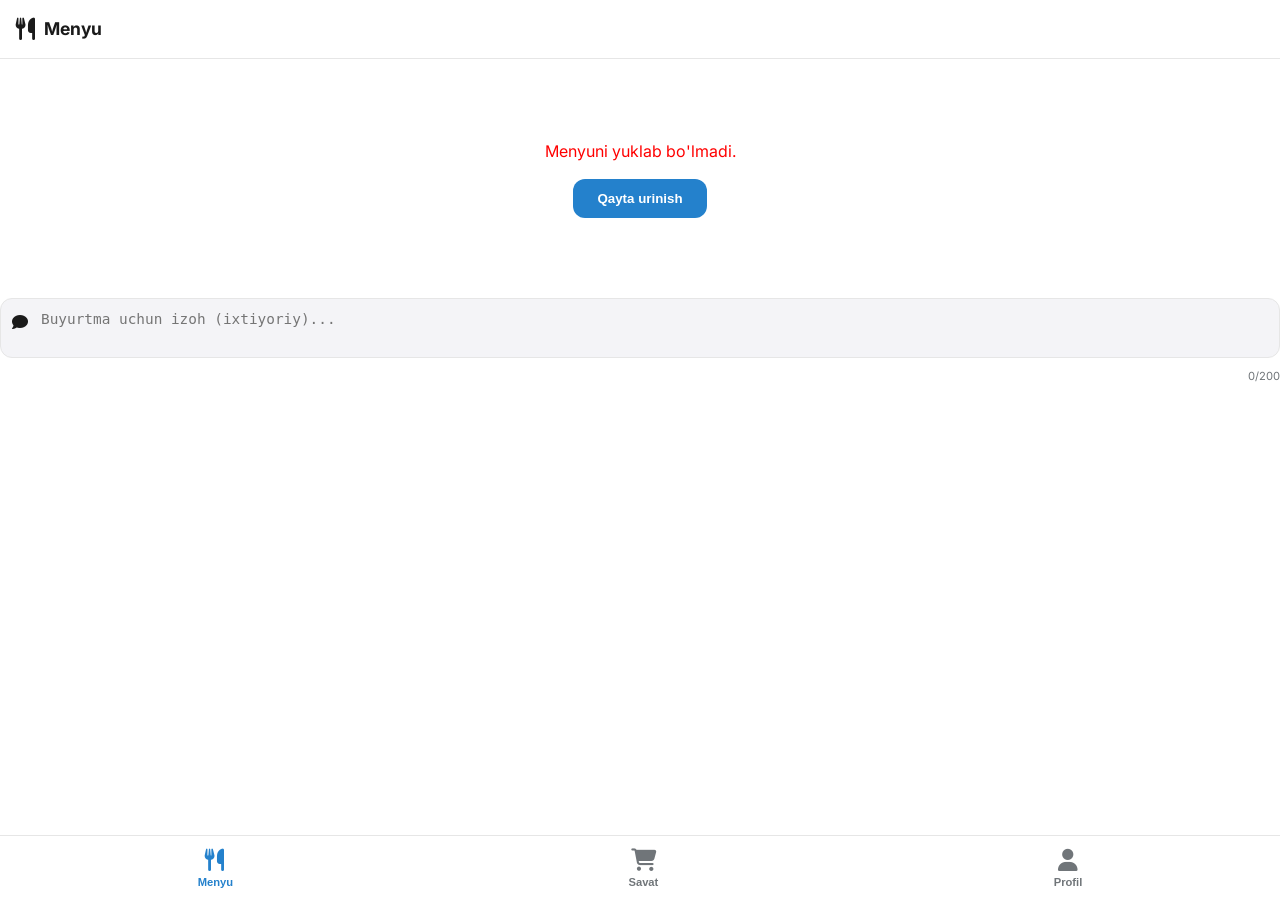
<file: webapp/index.html>
<!DOCTYPE html>
<html lang="uz">
<head>
    <meta charset="UTF-8">
    <meta name="viewport" content="width=device-width, initial-scale=1.0, maximum-scale=1.0, user-scalable=no">
    <title>Kafe WebApp</title>
    
    <!-- Google Fonts -->
    <link rel="preconnect" href="https://fonts.googleapis.com">
    <link rel="preconnect" href="https://fonts.gstatic.com" crossorigin>
    <link href="https://fonts.googleapis.com/css2?family=Inter:wght@400;500;600;700&display=swap" rel="stylesheet">
    
    <!-- Font Awesome Icons -->
    <link rel="stylesheet" href="https://cdnjs.cloudflare.com/ajax/libs/font-awesome/6.4.0/css/all.min.css">
    
    <!-- Telegram WebApp Script -->
    <script src="https://telegram.org/js/telegram-web-app.js"></script>
    
    <link rel="stylesheet" href="style.css">
</head>
<body>
    <!-- Loading Screen -->
    <div id="loading-screen" class="loading-screen">
        <div class="loading-content">
            <div class="loading-logo"><i class="fas fa-utensils"></i></div>
            <div class="loading-spinner"></div>
            <div class="loading-text">Yuklanmoqda...</div>
        </div>
    </div>

    <!-- Main App Container -->
    <div id="app" class="app hidden">
        <!-- Header -->
        <header class="header">
            <div class="header-content">
                <div class="header-title">
                    <span id="header-emoji" class="header-emoji"><i class="fas fa-utensils"></i></span>
                    <span id="header-text" class="header-text">Menyu</span>
                </div>
                <div class="header-actions">
                    <div id="cart-badge" class="header-badge">0</div>
                </div>
            </div>
        </header>

        <!-- View: Menu -->
        <main id="view-menu" class="view active">
            <div class="categories-container">
                <div id="categories" class="categories">
                    <!-- Categories will be injected here -->
                </div>
            </div>
            <div id="menu" class="main-content">
                <!-- Menu items will be injected here -->
            </div>
            <div class="comment-section">
                <div class="comment-container">
                    <span class="comment-icon"><i class="fas fa-comment"></i></span>
                    <textarea id="comment" placeholder="Buyurtma uchun izoh (ixtiyoriy)..." maxlength="200"></textarea>
                    <div class="comment-counter"><span id="comment-count">0</span>/200</div>
                </div>
            </div>
            <div id="menu-checkout-footer" class="checkout-footer hidden">
                <button class="primary-btn checkout-btn" onclick="app.submitOrder()">
                    <i class="fas fa-shopping-cart"></i> Buyurtma berish — <span id="menu-total-price">0</span> so'm
                </button>
            </div>
        </main>

        <!-- View: Cart -->
        <main id="view-cart" class="view">
            <div class="main-content">
                <h2 class="section-title">Sizning savatingiz</h2>
                <div id="cart-items-list" class="cart-items-list">
                    <!-- Cart items will be injected here -->
                </div>
                <div id="cart-empty" class="cart-empty hidden">
                    <div class="empty-icon"><i class="fas fa-shopping-cart"></i></div>
                    <h3>Savat bo'sh</h3>
                    <p>Hali hech narsa tanlamadingiz</p>
                    <button class="primary-btn" onclick="app.switchTab('menu')">Menyoga qaytish</button>
                </div>
                <div id="cart-summary-details" class="cart-summary-details hidden">
                    <div class="summary-row">
                        <span>Mahsulotlar:</span>
                        <span id="summary-items-count">0 ta</span>
                    </div>
                    <div class="summary-row total">
                        <span>Jami:</span>
                        <span id="summary-total-price">0 so'm</span>
                    </div>
                    <div style="display: flex; gap: 12px; margin-top: 16px;">
                        <button class="secondary-btn" onclick="app.clearCart()" style="flex: 1;">
                            <i class="fas fa-trash"></i> Tozalash
                        </button>
                        <button class="primary-btn checkout-btn" onclick="app.submitOrder()" style="flex: 2;">
                            Buyurtmani tasdiqlash
                        </button>
                    </div>
                </div>
            </div>
        </main>

        <!-- View: Profile -->
        <main id="view-profile" class="view">
            <div class="main-content">
                <h2 class="section-title">Mening profilim</h2>
                <div id="user-profile-card" class="profile-card">
                    <div class="profile-avatar" id="user-avatar"><i class="fas fa-user"></i></div>
                    <div class="profile-info">
                        <h3 id="user-full-name">Foydalanuvchi</h3>
                        <p id="user-telegram-id">ID: @username</p>
                    </div>
                </div>
                
                <div class="profile-sections">
                    <div class="profile-item" onclick="app.switchTab('orders')">
                        <span class="item-icon"><i class="fas fa-box"></i></span>
                        <div class="item-text">
                            <h4>Buyurtmalarim</h4>
                            <p>Barcha buyurtmalar tarixi</p>
                        </div>
                        <span class="item-arrow"><i class="fas fa-chevron-right"></i></span>
                    </div>
                    <div class="profile-item">
                        <span class="item-icon"><i class="fas fa-cog"></i></span>
                        <div class="item-text">
                            <h4>Sozlamalar</h4>
                            <p>Ilova tilini o'zgartirish</p>
                        </div>
                    </div>
                    <div class="profile-item">
                        <span class="item-icon"><i class="fas fa-phone"></i></span>
                        <div class="item-text">
                            <h4>Yordam</h4>
                            <p>Biz bilan bog'lanish</p>
                        </div>
                    </div>
                </div>
            </div>
        </main>

        <!-- View: Orders -->
        <main id="view-orders" class="view">
            <div class="main-content">
                <div class="orders-header">
                    <button class="back-btn" onclick="app.switchTab('profile')"><i class="fas fa-chevron-left"></i> Orqaga</button>
                    <h2 class="section-title">Buyurtmalarim</h2>
                </div>
                <div id="orders-list" class="orders-list">
                    <!-- Orders will be loaded here -->
                </div>
                <div id="orders-empty" class="orders-empty hidden">
                    <div class="empty-icon"><i class="fas fa-box"></i></div>
                    <h3>Buyurtmalar yo'q</h3>
                    <p>Hali hech qanday buyurtma bermadingiz</p>
                    <button class="primary-btn" onclick="app.switchTab('menu')">Buyurtma berish</button>
                </div>
            </div>
        </main>

        <!-- Success Animation -->
        <div id="success-animation" class="success-animation hidden">
            <div class="success-content">
                <div class="success-checkmark"><i class="fas fa-check-circle"></i></div>
                <div class="success-text">Buyurtmangiz qabul qilindi!</div>
            </div>
        </div>

        <!-- Bottom Navigation -->
        <nav class="bottom-nav">
            <button class="nav-item active" onclick="app.switchTab('menu')" id="nav-menu">
                <span class="nav-icon"><i class="fas fa-utensils"></i></span>
                <span class="nav-label">Menyu</span>
            </button>
            <button class="nav-item" onclick="app.switchTab('cart')" id="nav-cart">
                <span class="nav-icon"><i class="fas fa-shopping-cart"></i></span>
                <span class="nav-label">Savat</span>
            </button>
            <button class="nav-item" onclick="app.switchTab('profile')" id="nav-profile">
                <span class="nav-icon"><i class="fas fa-user"></i></span>
                <span class="nav-label">Profil</span>
            </button>
        </nav>
    </div>

    <script src="app.js"></script>
</body>
</html>
</file>
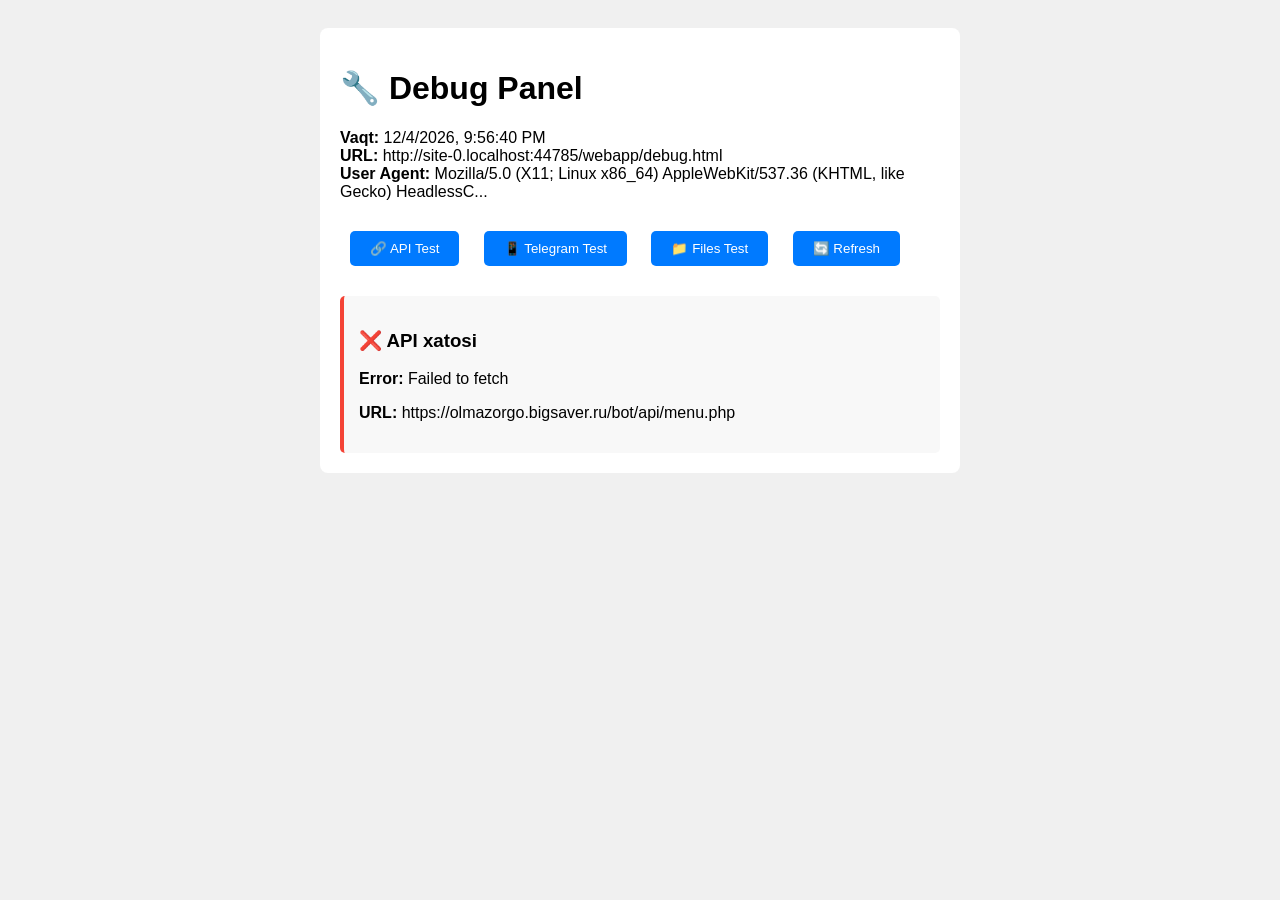
<file: webapp/debug.html>
<!DOCTYPE html>
<html>
<head>
    <meta charset="UTF-8">
    <title>Debug</title>
    <style>
        body { font-family: Arial; padding: 20px; background: #f0f0f0; }
        .container { max-width: 600px; margin: 0 auto; background: white; padding: 20px; border-radius: 8px; }
        button { background: #007AFF; color: white; border: none; padding: 10px 20px; margin: 10px; border-radius: 5px; cursor: pointer; }
        .result { margin-top: 20px; padding: 15px; background: #f8f8f8; border-radius: 5px; }
        .success { border-left: 4px solid #4CAF50; }
        .error { border-left: 4px solid #f44336; }
        pre { font-size: 12px; overflow-x: auto; }
    </style>
</head>
<body>
    <div class="container">
        <h1>🔧 Debug Panel</h1>
        
        <div>
            <strong>Vaqt:</strong> <span id="time"></span><br>
            <strong>URL:</strong> <span id="url"></span><br>
            <strong>User Agent:</strong> <span id="ua"></span>
        </div>
        
        <div style="margin: 20px 0;">
            <button onclick="testAPI()">🔗 API Test</button>
            <button onclick="testTelegram()">📱 Telegram Test</button>
            <button onclick="testFiles()">📁 Files Test</button>
            <button onclick="location.reload()">🔄 Refresh</button>
        </div>
        
        <div id="result"></div>
    </div>

    <script>
        document.getElementById('time').textContent = new Date().toLocaleString();
        document.getElementById('url').textContent = window.location.href;
        document.getElementById('ua').textContent = navigator.userAgent.substring(0, 80) + '...';
        
        async function testAPI() {
            const result = document.getElementById('result');
            result.innerHTML = '🔄 API test...';
            
            try {
                const response = await fetch('https://olmazorgo.bigsaver.ru/bot/api/menu.php');
                
                if (!response.ok) {
                    throw new Error(`HTTP ${response.status}: ${response.statusText}`);
                }
                
                const text = await response.text();
                const data = JSON.parse(text);
                
                result.innerHTML = `
                    <div class="result success">
                        <h3>✅ API ishlayapti</h3>
                        <p><strong>Status:</strong> ${response.status}</p>
                        <p><strong>Kategoriyalar:</strong> ${data.length}</p>
                        <p><strong>Jami mahsulotlar:</strong> ${data.reduce((sum, cat) => sum + (cat.items?.length || 0), 0)}</p>
                        <details>
                            <summary>Raw Response</summary>
                            <pre>${JSON.stringify(data, null, 2)}</pre>
                        </details>
                    </div>
                `;
                
            } catch (error) {
                result.innerHTML = `
                    <div class="result error">
                        <h3>❌ API xatosi</h3>
                        <p><strong>Error:</strong> ${error.message}</p>
                        <p><strong>URL:</strong> https://olmazorgo.bigsaver.ru/bot/api/menu.php</p>
                    </div>
                `;
            }
        }
        
        function testTelegram() {
            const result = document.getElementById('result');
            
            const tests = [
                { name: 'window.Telegram', value: !!window.Telegram },
                { name: 'Telegram.WebApp', value: !!window.Telegram?.WebApp },
                { name: 'WebApp.ready', value: typeof window.Telegram?.WebApp?.ready === 'function' },
                { name: 'WebApp.sendData', value: typeof window.Telegram?.WebApp?.sendData === 'function' }
            ];
            
            let html = '<div class="result"><h3>📱 Telegram WebApp Test</h3>';
            
            tests.forEach(test => {
                html += `<p>${test.value ? '✅' : '❌'} ${test.name}: ${test.value ? 'OK' : 'FAIL'}</p>`;
            });
            
            if (window.Telegram?.WebApp) {
                html += `<p><strong>Theme:</strong> ${JSON.stringify(window.Telegram.WebApp.themeParams)}</p>`;
                html += `<p><strong>Version:</strong> ${window.Telegram.WebApp.version}</p>`;
            }
            
            html += '</div>';
            result.innerHTML = html;
        }
        
        async function testFiles() {
            const result = document.getElementById('result');
            result.innerHTML = '🔄 Files test...';
            
            const files = [
                'index_working.html',
                'index_simple.html', 
                'style_full.css',
                'app_full.js'
            ];
            
            let html = '<div class="result"><h3>📁 Files Test</h3>';
            
            for (const file of files) {
                try {
                    const response = await fetch(file, { method: 'HEAD' });
                    html += `<p>${response.ok ? '✅' : '❌'} ${file}: ${response.status}</p>`;
                } catch (error) {
                    html += `<p>❌ ${file}: Error</p>`;
                }
            }
            
            html += '</div>';
            result.innerHTML = html;
        }
        
        // Auto-run API test
        setTimeout(testAPI, 1000);
    </script>
</body>
</html>
</file>
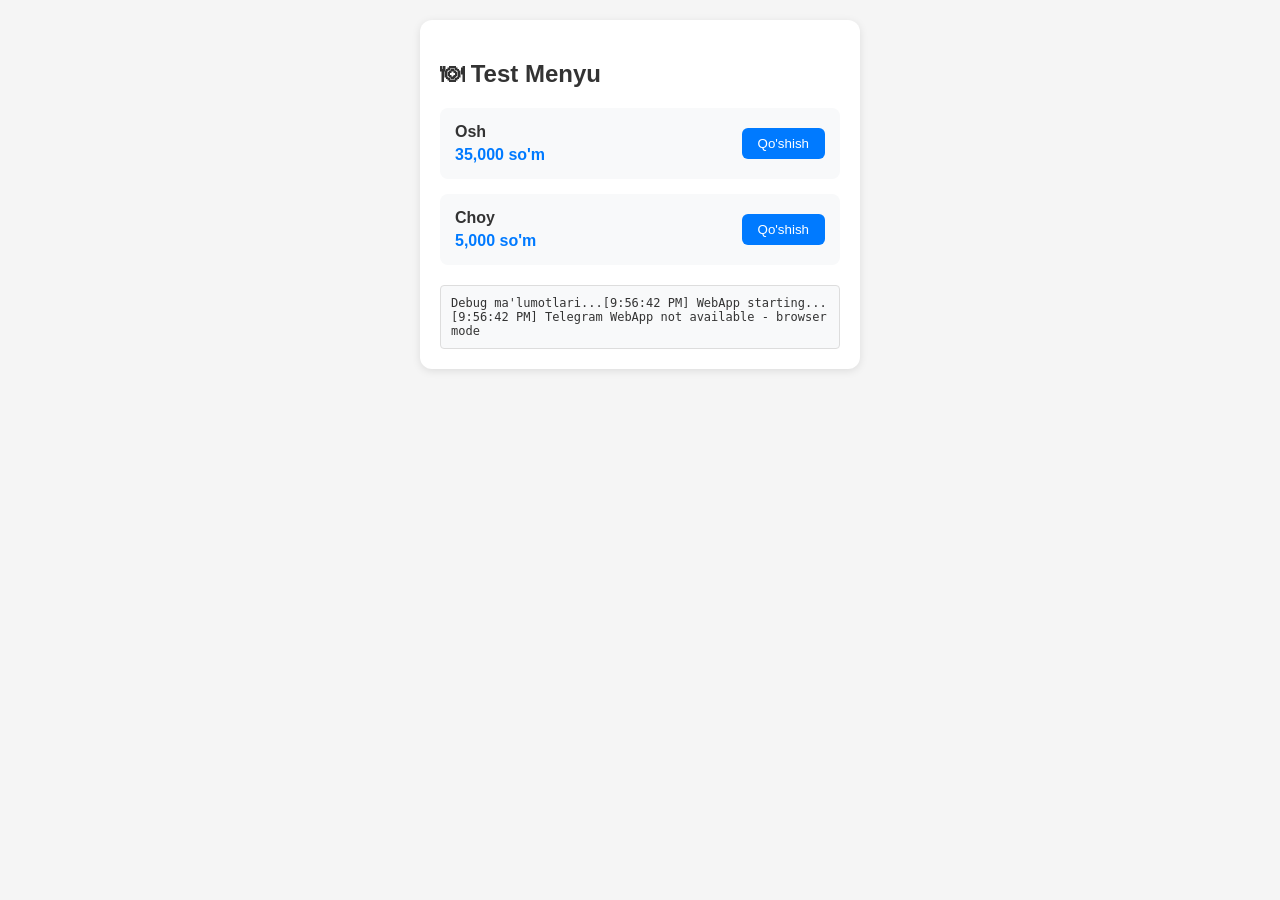
<file: webapp/index_simple_test.html>
<!DOCTYPE html>
<html lang="uz">
<head>
    <meta charset="UTF-8">
    <meta name="viewport" content="width=device-width, initial-scale=1.0">
    <title>Test WebApp</title>
    <script src="https://telegram.org/js/telegram-web-app.js"></script>
    <style>
        body {
            font-family: -apple-system, BlinkMacSystemFont, sans-serif;
            background: #f5f5f5;
            color: #333;
            padding: 20px;
            margin: 0;
        }
        
        .container {
            max-width: 400px;
            margin: 0 auto;
            background: white;
            border-radius: 12px;
            padding: 20px;
            box-shadow: 0 2px 8px rgba(0,0,0,0.1);
        }
        
        .menu-item {
            background: #f8f9fa;
            border-radius: 8px;
            padding: 15px;
            margin-bottom: 15px;
            display: flex;
            justify-content: space-between;
            align-items: center;
        }
        
        .item-info h3 {
            margin: 0 0 5px 0;
            font-size: 16px;
        }
        
        .item-price {
            color: #007AFF;
            font-weight: bold;
        }
        
        .add-btn {
            background: #007AFF;
            color: white;
            border: none;
            padding: 8px 16px;
            border-radius: 6px;
            cursor: pointer;
        }
        
        .cart {
            background: #e3f2fd;
            border-radius: 8px;
            padding: 15px;
            margin-top: 20px;
        }
        
        .cart-item {
            display: flex;
            justify-content: space-between;
            margin-bottom: 8px;
        }
        
        .total {
            font-weight: bold;
            font-size: 18px;
            color: #007AFF;
            border-top: 1px solid #ddd;
            padding-top: 10px;
            margin-top: 10px;
        }
        
        .submit-btn {
            background: #28a745;
            color: white;
            border: none;
            padding: 12px 24px;
            border-radius: 8px;
            font-size: 16px;
            font-weight: bold;
            cursor: pointer;
            width: 100%;
            margin-top: 15px;
        }
        
        .submit-btn:disabled {
            background: #6c757d;
            cursor: not-allowed;
        }
        
        .debug {
            background: #f8f9fa;
            border: 1px solid #ddd;
            border-radius: 4px;
            padding: 10px;
            margin-top: 20px;
            font-size: 12px;
            font-family: monospace;
            white-space: pre-wrap;
        }
    </style>
</head>
<body>
    <div class="container">
        <h2>🍽 Test Menyu</h2>
        
        <div class="menu-item">
            <div class="item-info">
                <h3>Osh</h3>
                <div class="item-price">35,000 so'm</div>
            </div>
            <button class="add-btn" onclick="addItem('osh', 35000)">Qo'shish</button>
        </div>
        
        <div class="menu-item">
            <div class="item-info">
                <h3>Choy</h3>
                <div class="item-price">5,000 so'm</div>
            </div>
            <button class="add-btn" onclick="addItem('choy', 5000)">Qo'shish</button>
        </div>
        
        <div class="cart" id="cart" style="display: none;">
            <h3>🛒 Savat</h3>
            <div id="cart-items"></div>
            <div class="total" id="total">Jami: 0 so'm</div>
            <button class="submit-btn" id="submit-btn" onclick="submitOrder()">Buyurtma berish</button>
        </div>
        
        <div class="debug" id="debug">Debug ma'lumotlari...</div>
    </div>

    <script>
        let tg = window.Telegram?.WebApp;
        let cart = {};
        
        function log(message) {
            const debug = document.getElementById('debug');
            const timestamp = new Date().toLocaleTimeString();
            debug.textContent += `[${timestamp}] ${message}\n`;
            console.log(message);
        }
        
        // Initialize
        document.addEventListener('DOMContentLoaded', () => {
            log('WebApp starting...');
            
            if (tg) {
                log(`Telegram WebApp found: ${tg.version}`);
                log(`Platform: ${tg.platform}`);
                log(`sendData available: ${typeof tg.sendData === 'function'}`);
                log(`close available: ${typeof tg.close === 'function'}`);
                
                tg.ready();
                tg.expand();
                
                // Configure main button
                if (tg.MainButton) {
                    tg.MainButton.setText('Buyurtma berish');
                    tg.MainButton.color = '#28a745';
                    tg.MainButton.onClick(submitOrder);
                    log('Main button configured');
                }
                
                log('Telegram WebApp initialized');
            } else {
                log('Telegram WebApp not available - browser mode');
            }
        });
        
        function addItem(name, price) {
            if (cart[name]) {
                cart[name].quantity++;
            } else {
                cart[name] = { name, price, quantity: 1 };
            }
            
            log(`Added ${name} to cart`);
            updateCart();
        }
        
        function updateCart() {
            const cartDiv = document.getElementById('cart');
            const cartItems = document.getElementById('cart-items');
            const totalDiv = document.getElementById('total');
            
            const items = Object.values(cart);
            
            if (items.length === 0) {
                cartDiv.style.display = 'none';
                if (tg && tg.MainButton) {
                    tg.MainButton.hide();
                }
                return;
            }
            
            cartDiv.style.display = 'block';
            
            cartItems.innerHTML = '';
            let total = 0;
            
            items.forEach(item => {
                const itemTotal = item.price * item.quantity;
                total += itemTotal;
                
                const div = document.createElement('div');
                div.className = 'cart-item';
                div.innerHTML = `
                    <span>${item.name} × ${item.quantity}</span>
                    <span>${itemTotal.toLocaleString()} so'm</span>
                `;
                cartItems.appendChild(div);
            });
            
            totalDiv.textContent = `Jami: ${total.toLocaleString()} so'm`;
            
            // Update main button
            if (tg && tg.MainButton) {
                tg.MainButton.setText(`Buyurtma berish — ${total.toLocaleString()} so'm`);
                tg.MainButton.show();
            }
            
            log(`Cart updated: ${items.length} items, total: ${total}`);
        }
        
        function submitOrder() {
            const items = Object.values(cart);
            if (items.length === 0) {
                alert('Savat bo\'sh');
                return;
            }
            
            const total = items.reduce((sum, item) => sum + (item.price * item.quantity), 0);
            
            const orderData = {
                items: items.map(item => ({
                    menu_item_id: Math.floor(Math.random() * 100), // Random ID for test
                    name: item.name,
                    price: item.price,
                    quantity: item.quantity
                })),
                total: total,
                timestamp: new Date().toISOString()
            };
            
            log('Submitting order...');
            log(`Order data: ${JSON.stringify(orderData, null, 2)}`);
            
            // Disable button
            const submitBtn = document.getElementById('submit-btn');
            submitBtn.disabled = true;
            submitBtn.textContent = 'Yuborilmoqda...';
            
            if (tg && tg.MainButton) {
                tg.MainButton.setText('Yuborilmoqda...');
                tg.MainButton.showProgress();
            }
            
            try {
                if (tg && typeof tg.sendData === 'function') {
                    log('Sending data via Telegram WebApp...');
                    tg.sendData(JSON.stringify(orderData));
                    log('Data sent successfully');
                    
                    // Try to close after delay
                    setTimeout(() => {
                        if (tg.close) {
                            log('Attempting to close WebApp...');
                            tg.close();
                        }
                    }, 1000);
                    
                } else {
                    log('ERROR: Telegram WebApp sendData not available');
                    alert('Telegram WebApp ishlamayapti.\n\nTest ma\'lumotlari:\n' + 
                          JSON.stringify(orderData, null, 2));
                }
                
            } catch (error) {
                log(`ERROR: ${error.message}`);
                alert('Xatolik: ' + error.message);
                
                // Reset button
                submitBtn.disabled = false;
                submitBtn.textContent = 'Buyurtma berish';
                
                if (tg && tg.MainButton) {
                    tg.MainButton.setText('Buyurtma berish');
                    tg.MainButton.hideProgress();
                }
            }
        }
    </script>
</body>
</html>
</file>
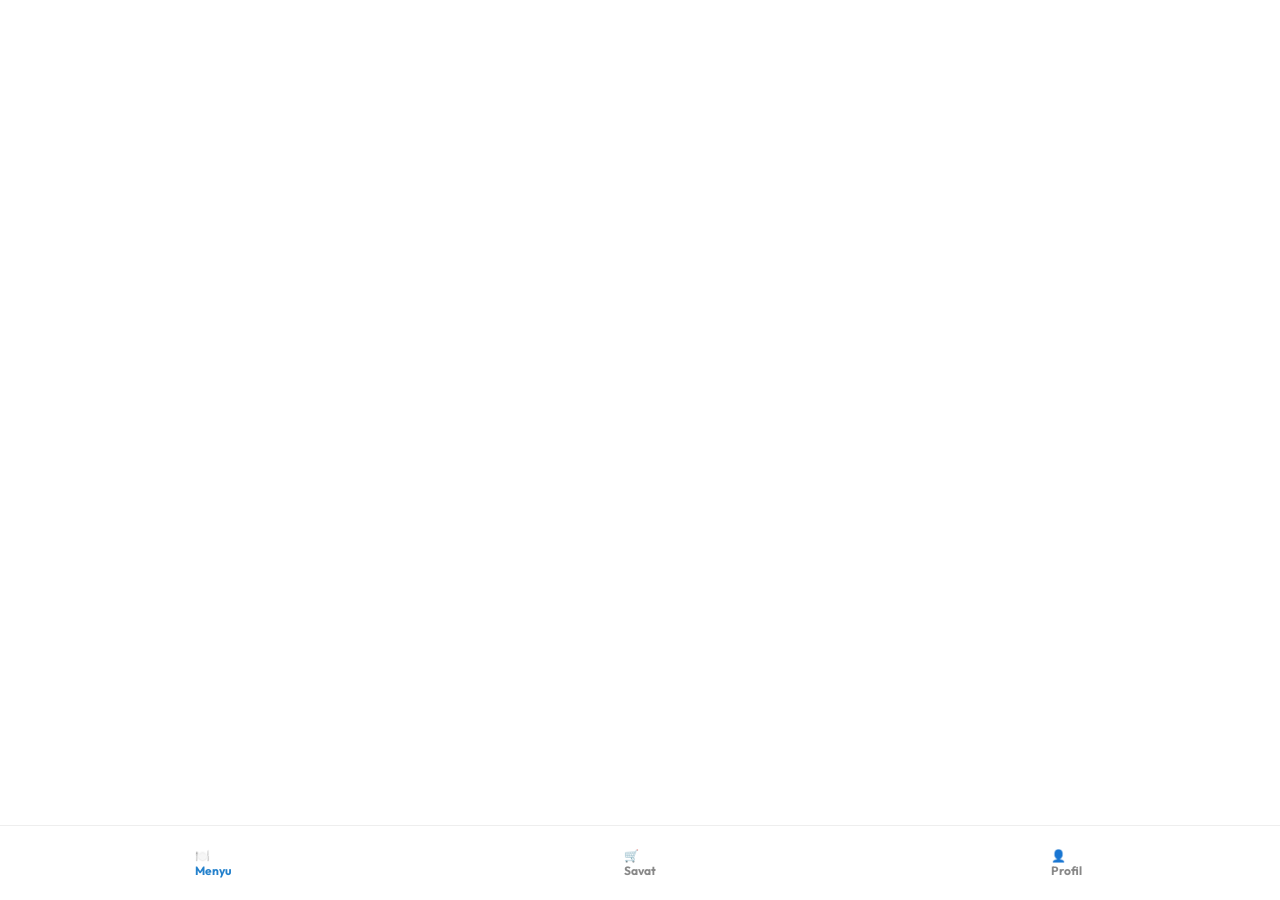
<file: webapp/index_working.html>
<!DOCTYPE html>
<html lang="uz">
<head>
<meta charset="UTF-8">
<meta name="viewport" content="width=device-width, initial-scale=1.0, maximum-scale=1.0, user-scalable=no">
<title>Olmazor Go</title>
<script src="https://telegram.org/js/telegram-web-app.js"></script>
<link href="https://fonts.googleapis.com/css2?family=Outfit:wght@400;700&display=swap" rel="stylesheet">
<style>
:root { --p:#2481cc; --bg:#fff; --t:#1a1c1e; --sec:#f4f4f7; --r:20px; }
* { margin:0; padding:0; box-sizing:border-box; font-family:'Outfit',sans-serif; -webkit-tap-highlight-color:transparent; }
body { background:var(--bg) !important; color:var(--t) !important; padding-bottom:90px; }
.hidden { display:none !important; }
#ls { position:fixed; inset:0; background:#fff; display:flex; flex-direction:column; align-items:center; justify-content:center; z-index:10000; }
.loading-icon { font-size:4rem; animation:pulse 1s infinite alternate; }
@keyframes pulse { from{transform:scale(1)} to{transform:scale(1.1)} }

.view { display:none; padding:20px; animation:show 0.3s; }
.view.active { display:block; }
@keyframes show { from{opacity:0; transform:translateY(10px)} }

.cat-row { display:flex; gap:10px; overflow-x:auto; padding-bottom:10px; scrollbar-width:none; }
.cat-row::-webkit-scrollbar { display:none; }
.chip { padding:10px 20px; border-radius:30px; background:var(--sec); font-weight:600; border:none; color:#777; white-space:nowrap; }
.chip.active { background:var(--p); color:#fff; }

.grid { display:grid; grid-template-columns:1fr 1fr; gap:15px; }
.card { background:#fff; border-radius:var(--r); overflow:hidden; border:1px solid rgba(0,0,0,0.03); display:flex; flex-direction:column; }
.card img { width:100%; height:130px; object-fit:cover; background:var(--sec); }
.card-body { padding:12px; flex:1; display:flex; flex-direction:column; justify-content:space-between; }
.name { font-weight:700; font-size:0.9rem; margin-bottom:5px; }
.price { font-weight:800; color:var(--p); font-size:1rem; }
.btn-add { width:100%; padding:10px; border-radius:12px; background:#fff; color:var(--p); border:1.5px solid var(--p); font-weight:800; }
.qty-row { display:flex; align-items:center; justify-content:space-between; background:var(--sec); border-radius:12px; padding:4px; }
.qty-row button { width:32px; height:32px; border:none; background:#fff; border-radius:8px; font-weight:800; }

.hero { background:linear-gradient(135deg, #2481cc, #1c6ba8); padding:45px 20px; text-align:center; color:#fff; border-radius:0 0 40px 40px; margin:-20px -20px 25px; }
.avatar { width:90px; height:90px; background:rgba(255,255,255,0.2); border:3px solid #fff; border-radius:50%; margin:0 auto 15px; display:flex; align-items:center; justify-content:center; font-size:3rem; overflow:hidden; }

.nav { position:fixed; bottom:0; left:0; width:100%; height:75px; background:rgba(255,255,255,0.9); backdrop-filter:blur(15px); display:flex; border-top:1px solid #eee; z-index:1000; }
.nav-tab { flex:1; display:flex; flex-direction:column; align-items:center; justify-content:center; font-size:0.75rem; font-weight:700; color:#888; position:relative; }
.nav-tab.active { color:var(--p); }
.badge { position:absolute; top:8px; right:20%; background:#ef4444; color:#fff; font-size:0.65rem; padding:2px 6px; border-radius:10px; font-weight:800; }
.float-btn { position:fixed; bottom:90px; left:20px; right:20px; background:var(--p); color:#fff; padding:18px; border-radius:20px; font-weight:800; text-align:center; z-index:900; }
</style>
</head>
<body>
<div id="ls"><div class="loading-icon">🍽️</div><div style="margin-top:20px;font-weight:700;opacity:0.3">v5.2 ACTIVE ✅</div></div>

<main id="v-menu" class="view active">
    <div id="cats" class="cat-row"></div>
    <div id="menu-grid" class="grid"></div>
</main>

<main id="v-cart" class="view">
    <h2 style="margin-bottom:20px;font-weight:800">Savat</h2>
    <div id="cart-list"></div>
    <div id="cart-empty" class="hidden" style="text-align:center;padding:50px;opacity:0.6">🛒 Bo'sh</div>
    <div id="cart-foot" class="hidden">
        <textarea id="note" placeholder="Izoh..." style="width:100%;padding:15px;border:none;background:var(--sec);border-radius:15px;margin:20px 0;min-height:80px;"></textarea>
        <div style="padding:20px;background:var(--sec);border-radius:20px;display:flex;justify-content:space-between;font-weight:800">Jami: <span id="total-val" style="color:var(--p)">0</span></div>
        <button onclick="app.send()" style="width:100%;padding:18px;background:var(--p);color:#fff;border:none;border-radius:20px;margin-top:15px;font-weight:800">Tasdiqlash</button>
    </div>
</main>

<main id="v-prof" class="view">
    <div class="hero">
        <div class="avatar" id="u-avatar">👤</div>
        <h2 id="u-name">Yuklanmoqda...</h2>
        <div id="dbg" style="opacity:0.5;font-size:0.7rem;margin-top:5px">v5.2</div>
    </div>
    <div style="padding:20px;background:var(--sec);border-radius:20px;font-weight:700">📞 Telefon: <span id="u-phone" style="float:right;color:var(--p)">Kutmoqda...</span></div>
    <button onclick="app.sync()" style="width:100%;padding:18px;margin-top:15px;background:var(--p);color:#fff;border:none;border-radius:20px;font-weight:800">Yangilash 🔄</button>
</main>

<div id="float" class="float-btn hidden" onclick="app.tab('cart')">🛒 Davom etish → <span id="float-sum">0</span></div>

<nav class="nav">
    <div class="nav-tab active" id="n-menu" onclick="app.tab('menu')">🍽️<br>Menyu</div>
    <div class="nav-tab" id="n-cart" onclick="app.tab('cart')">🛒<br>Savat<div id="badge" class="badge hidden">0</div></div>
    <div class="nav-tab" id="n-prof" onclick="app.tab('prof')">👤<br>Profil</div>
</nav>

<script>
class FoodApp {
    constructor() {
        this.tg = window.Telegram?.WebApp;
        this.cart = {}; this.items = []; this.cur = 'menu';
        this.init();
    }
    async init() {
        if (this.tg) { this.tg.ready(); this.tg.expand(); this.sync(); }
        // Force hide loader after 3s
        setTimeout(() => this.hide(), 3000);
        try { await this.load(); } catch(e) {}
        this.hide();
    }
    hide() { const l=document.getElementById('ls'); if(l) l.style.display='none'; }
    async load() {
        const r = await fetch('https://olmazorgo.bigsaver.ru/bot/api/menu.php');
        this.items = await r.json(); this.rC(); this.rI();
    }
    async sync() {
        if (!this.tg) this.tg = window.Telegram?.WebApp;
        let u = this.tg?.initDataUnsafe?.user;
        if (!u && this.tg?.initData) { try { u = JSON.parse(new URLSearchParams(this.tg.initData).get('user')); } catch(e){} }
        if (u) {
            document.getElementById('u-name').textContent = u.first_name + (u.last_name?' '+u.last_name:'');
            if (u.photo_url) document.getElementById('u-avatar').innerHTML = `<img src="${u.photo_url}" style="width:100%;height:100%;object-fit:cover">`;
            try {
                const apiPaths = ['../bot/api/user.php?id=', '/bot/api/user.php?id='];
                for (let p of apiPaths) {
                    const r = await fetch(p + u.id);
                    if (r.ok) { let d=await r.json(); if(d.ok && d.user) { document.getElementById('u-phone').textContent = d.user.phone_number || '-'; break; } }
                }
            } catch(e){}
        }
    }
    rC() {
        const c = document.getElementById('cats'); c.innerHTML = '<button class="chip active" onclick="app.fil(\'all\',this)">Barchasi</button>';
        this.items.forEach(cat => c.innerHTML += `<button class="chip" onclick="app.fil(${cat.id},this)">${cat.name}</button>`);
    }
    rI(id = 'all') {
        const g = document.getElementById('menu-grid'); g.innerHTML = '';
        let l = (id==='all') ? this.items.flatMap(c=>c.items) : (this.items.find(c=>c.id==id)?.items||[]);
        l.forEach(i => {
            const d = document.createElement('div'); d.className = 'card';
            const q = this.cart[i.id]?.q || 0;
            d.innerHTML = `<img src="${i.image_url||''}"><div class="card-body"><div><div class="name">${i.name}</div><div class="price">${this.fmt(i.price)}</div></div><div id="i-${i.id}">${q>0?this.qH(i.id,q):`<button class="btn-add" onclick="app.add(${i.id},'${i.name}',${i.price})">Qo'shish</button>`}</div></div>`;
            g.appendChild(d);
        });
    }
    qH(id,q) { return `<div class="qty-row"><button onclick="app.ch(${id},-1)">−</button><span>${q}</span><button onclick="app.ch(${id},1)">+</button></div>`; }
    fil(id,b) { document.querySelectorAll('.chip').forEach(x=>x.classList.remove('active')); b.classList.add('active'); this.rI(id); }
    add(id,n,p) { this.cart[id]={id,n,p,q:1}; this.up(id); this.tg?.HapticFeedback.impactOccurred('light'); }
    ch(id,d) { if(!this.cart[id])return; this.cart[id].q+=d; if(this.cart[id].q<=0)delete this.cart[id]; this.up(id); if(this.cur==='cart')this.rCart(); }
    up(id) { const c=document.getElementById(`i-${id}`); if(c) c.innerHTML=this.cart[id]?this.qH(id,this.cart[id].q): `<button class="btn-add" onclick="app.add(${id},'${this.find(id).name}',${this.find(id).price})">Qo'shish</button>`; this.sy(); }
    sy() {
        const list = Object.values(this.cart); const sum = list.reduce((s,i)=>s+i.p*i.q,0); const n = list.reduce((s,i)=>s+i.q,0);
        const b = document.getElementById('badge'); b.textContent=n; b.classList.toggle('hidden', n==0);
        const f = document.getElementById('float'); if(f) { if(n>0 && this.cur==='menu'){ f.classList.remove('hidden'); document.getElementById('float-sum').textContent=this.fmt(sum); } else f.classList.add('hidden'); }
    }
    tab(t) {
        if(this.cur===t)return; this.cur=t;
        document.querySelectorAll('.view').forEach(v=>v.classList.remove('active')); document.getElementById(`v-${t}`).classList.add('active');
        document.querySelectorAll('.nav-tab').forEach(n=>n.classList.remove('active')); document.getElementById(`n-${t}`).classList.add('active');
        if(t==='cart')this.rCart(); this.sy(); window.scrollTo(0,0);
    }
    rCart() {
        const l=document.getElementById('cart-list'), e=document.getElementById('cart-empty'), f=document.getElementById('cart-foot'), list=Object.values(this.cart);
        if(list.length==0){ l.innerHTML=''; e.classList.remove('hidden'); f.classList.add('hidden'); }
        else {
            e.classList.add('hidden'); f.classList.remove('hidden'); l.innerHTML='';
            list.forEach(i=> {
                const d=document.createElement('div'); d.style="display:flex;gap:12px;margin-bottom:12px;align-items:center;padding:15px;background:var(--sec);border-radius:15px";
                d.innerHTML=`<div style="flex:1"><b>${i.n}</b><br><small>${this.fmt(i.p)}</small></div><div style="width:100px">${this.qH(i.id,i.q)}</div>`;
                l.appendChild(d);
            });
            document.getElementById('total-val').textContent = this.fmt(list.reduce((s,i)=>s+i.p*i.q, 0));
        }
    }
    send() {
        const list=Object.values(this.cart); if(list.length==0)return;
        const d={items:list, total:list.reduce((s,i)=>s+i.p*i.q,0), note:document.getElementById('note').value};
        this.tg?.sendData(JSON.stringify(d)); this.tg?.close();
    }
    find(id) { return this.items.flatMap(c=>c.items).find(i=>i.id==id); }
    fmt(n) { return Number(n).toLocaleString('uz-UZ').replace(/,/g,' ')+' so\'m'; }
}
const app = new FoodApp();
</script>
</body>
</html>
</file>
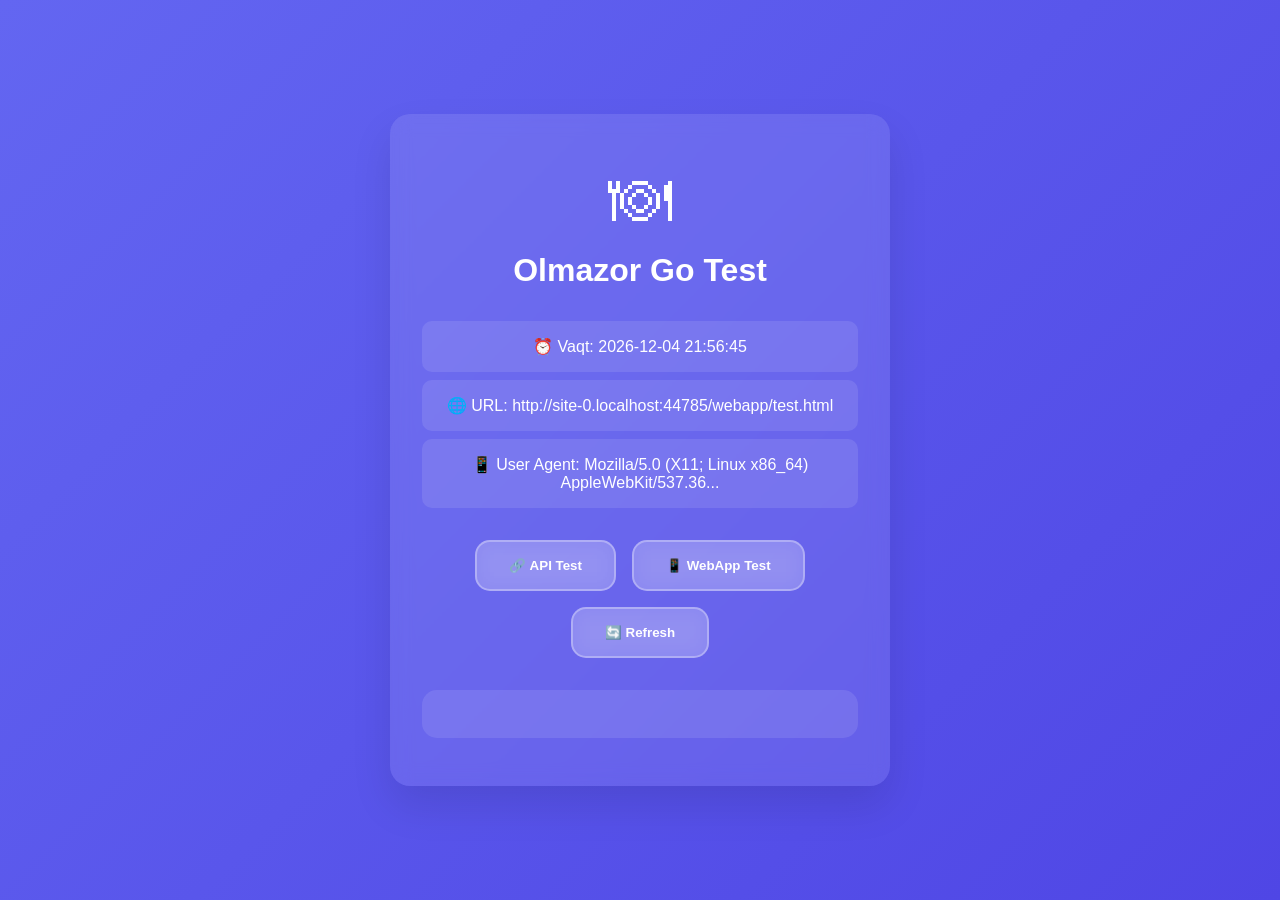
<file: webapp/test.html>
<!DOCTYPE html>
<html lang="uz">
<head>
    <meta charset="UTF-8">
    <meta name="viewport" content="width=device-width, initial-scale=1.0">
    <title>🍽 Olmazor Go - Test</title>
    <style>
        * { margin: 0; padding: 0; box-sizing: border-box; }
        body {
            font-family: 'Inter', -apple-system, BlinkMacSystemFont, sans-serif;
            background: linear-gradient(135deg, #6366f1, #4f46e5);
            min-height: 100vh;
            display: flex;
            align-items: center;
            justify-content: center;
            color: white;
        }
        .container {
            background: rgba(255, 255, 255, 0.1);
            backdrop-filter: blur(10px);
            padding: 3rem 2rem;
            border-radius: 20px;
            text-align: center;
            max-width: 500px;
            width: 90%;
            box-shadow: 0 20px 40px rgba(0, 0, 0, 0.1);
        }
        .logo { font-size: 4rem; margin-bottom: 1rem; }
        h1 { font-size: 2rem; margin-bottom: 1rem; font-weight: 700; }
        .info { margin: 2rem 0; }
        .info div { 
            background: rgba(255, 255, 255, 0.1);
            padding: 1rem;
            margin: 0.5rem 0;
            border-radius: 10px;
            font-weight: 500;
        }
        .buttons { display: flex; gap: 1rem; flex-wrap: wrap; justify-content: center; }
        button {
            background: rgba(255, 255, 255, 0.2);
            color: white;
            border: 2px solid rgba(255, 255, 255, 0.3);
            padding: 1rem 2rem;
            border-radius: 15px;
            font-weight: 600;
            cursor: pointer;
            transition: all 0.3s ease;
            backdrop-filter: blur(10px);
        }
        button:hover {
            background: rgba(255, 255, 255, 0.3);
            transform: translateY(-2px);
            box-shadow: 0 10px 20px rgba(0, 0, 0, 0.2);
        }
        #result {
            margin-top: 2rem;
            padding: 1.5rem;
            background: rgba(255, 255, 255, 0.1);
            border-radius: 15px;
            text-align: left;
            max-height: 300px;
            overflow-y: auto;
        }
        .success { border-left: 4px solid #10b981; }
        .error { border-left: 4px solid #ef4444; }
        pre { white-space: pre-wrap; font-size: 0.9rem; }
    </style>
</head>
<body>
    <div class="container">
        <div class="logo">🍽</div>
        <h1>Olmazor Go Test</h1>
        
        <div class="info">
            <div>⏰ Vaqt: <span id="time"></span></div>
            <div>🌐 URL: <span id="url"></span></div>
            <div>📱 User Agent: <span id="ua"></span></div>
        </div>
        
        <div class="buttons">
            <button onclick="testAPI()">🔗 API Test</button>
            <button onclick="testWebApp()">📱 WebApp Test</button>
            <button onclick="location.reload()">🔄 Refresh</button>
        </div>
        
        <div id="result"></div>
    </div>

    <script>
        // Update info
        document.getElementById('time').textContent = new Date().toLocaleString('uz-UZ');
        document.getElementById('url').textContent = window.location.href;
        document.getElementById('ua').textContent = navigator.userAgent.substring(0, 50) + '...';
        
        async function testAPI() {
            const result = document.getElementById('result');
            result.innerHTML = '<div>🔄 API test qilinmoqda...</div>';
            
            try {
                const startTime = Date.now();
                const response = await fetch('https://olmazorgo.bigsaver.ru/bot/api/menu.php', {
                    method: 'GET',
                    headers: {
                        'Accept': 'application/json',
                        'Content-Type': 'application/json'
                    },
                    cache: 'no-cache'
                });
                
                const endTime = Date.now();
                const responseTime = endTime - startTime;
                
                if (!response.ok) {
                    throw new Error(`HTTP ${response.status}: ${response.statusText}`);
                }
                
                const text = await response.text();
                let data;
                
                try {
                    data = JSON.parse(text);
                } catch (e) {
                    throw new Error(`JSON Parse Error: ${e.message}\\nResponse: ${text.substring(0, 200)}...`);
                }
                
                result.innerHTML = `
                    <div class="success">
                        <h3>✅ API Test Muvaffaqiyatli</h3>
                        <p><strong>Response Time:</strong> ${responseTime}ms</p>
                        <p><strong>Status:</strong> ${response.status} ${response.statusText}</p>
                        <p><strong>Categories:</strong> ${data.length}</p>
                        <p><strong>Total Items:</strong> ${data.reduce((sum, cat) => sum + (cat.items?.length || 0), 0)}</p>
                        <details style="margin-top: 1rem;">
                            <summary style="cursor: pointer; font-weight: 600;">📄 Raw Response</summary>
                            <pre>${JSON.stringify(data, null, 2)}</pre>
                        </details>
                    </div>
                `;
                
            } catch (error) {
                result.innerHTML = `
                    <div class="error">
                        <h3>❌ API Test Xatosi</h3>
                        <p><strong>Error:</strong> ${error.message}</p>
                        <p><strong>URL:</strong> https://olmazorgo.bigsaver.ru/bot/api/menu.php</p>
                        <p><strong>Time:</strong> ${new Date().toLocaleString()}</p>
                    </div>
                `;
            }
        }
        
        function testWebApp() {
            const result = document.getElementById('result');
            
            const tests = [
                { name: 'Telegram WebApp', test: () => !!window.Telegram?.WebApp },
                { name: 'Fetch API', test: () => !!window.fetch },
                { name: 'Local Storage', test: () => !!window.localStorage },
                { name: 'CSS Grid Support', test: () => CSS.supports('display', 'grid') },
                { name: 'ES6 Support', test: () => { try { eval('const x = () => {}'); return true; } catch(e) { return false; } } }
            ];
            
            let html = '<div class="success"><h3>🔧 WebApp Compatibility Test</h3>';
            
            tests.forEach(({name, test}) => {
                const passed = test();
                html += `<p>${passed ? '✅' : '❌'} ${name}: ${passed ? 'Supported' : 'Not Supported'}</p>`;
            });
            
            html += `
                <p><strong>Screen:</strong> ${screen.width}x${screen.height}</p>
                <p><strong>Viewport:</strong> ${window.innerWidth}x${window.innerHeight}</p>
                <p><strong>Device Pixel Ratio:</strong> ${window.devicePixelRatio}</p>
                <p><strong>Connection:</strong> ${navigator.connection?.effectiveType || 'Unknown'}</p>
            </div>`;
            
            result.innerHTML = html;
        }
        
        // Auto-run API test after 2 seconds
        setTimeout(testAPI, 2000);
    </script>
</body>
</html>
</file>
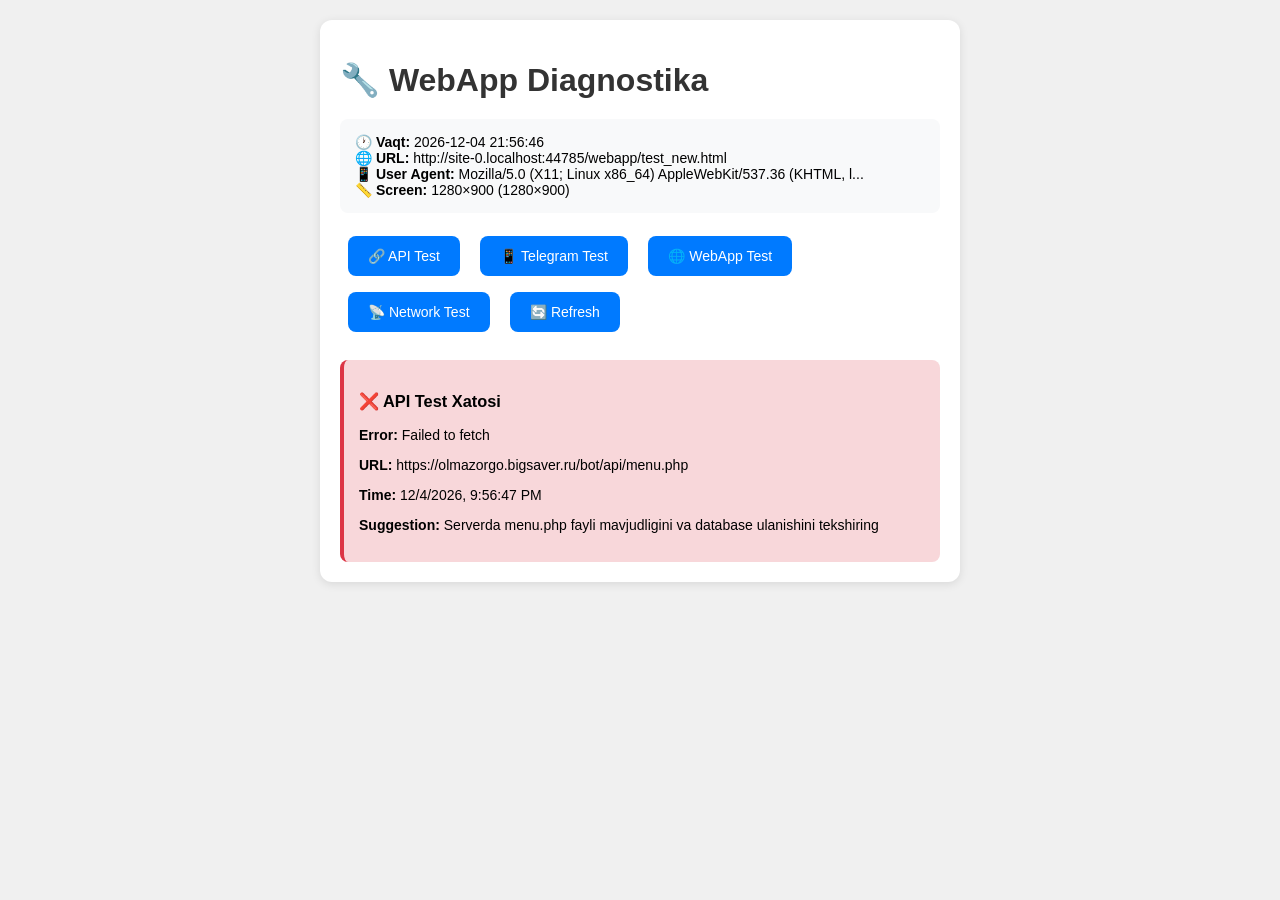
<file: webapp/test_new.html>
<!DOCTYPE html>
<html>
<head>
    <meta charset="UTF-8">
    <title>🔧 WebApp Test</title>
    <style>
        body { 
            font-family: -apple-system, BlinkMacSystemFont, sans-serif; 
            padding: 20px; 
            background: #f0f0f0; 
            margin: 0;
        }
        .container { 
            max-width: 600px; 
            margin: 0 auto; 
            background: white; 
            padding: 20px; 
            border-radius: 12px; 
            box-shadow: 0 2px 10px rgba(0,0,0,0.1);
        }
        h1 { color: #333; margin-bottom: 20px; }
        .info { 
            background: #f8f9fa; 
            padding: 15px; 
            border-radius: 8px; 
            margin: 15px 0; 
            font-size: 14px;
        }
        button { 
            background: #007AFF; 
            color: white; 
            border: none; 
            padding: 12px 20px; 
            margin: 8px; 
            border-radius: 8px; 
            cursor: pointer; 
            font-size: 14px;
        }
        button:hover { background: #0056CC; }
        .result { 
            margin-top: 20px; 
            padding: 15px; 
            border-radius: 8px; 
            font-size: 14px;
        }
        .success { background: #d4edda; border-left: 4px solid #28a745; }
        .error { background: #f8d7da; border-left: 4px solid #dc3545; }
        .warning { background: #fff3cd; border-left: 4px solid #ffc107; }
        pre { 
            font-size: 12px; 
            overflow-x: auto; 
            background: #f8f9fa; 
            padding: 10px; 
            border-radius: 4px; 
            margin-top: 10px;
        }
        .status { 
            display: inline-block; 
            padding: 2px 8px; 
            border-radius: 12px; 
            font-size: 12px; 
            font-weight: bold;
        }
        .status.ok { background: #d4edda; color: #155724; }
        .status.fail { background: #f8d7da; color: #721c24; }
    </style>
</head>
<body>
    <div class="container">
        <h1>🔧 WebApp Diagnostika</h1>
        
        <div class="info">
            <strong>🕐 Vaqt:</strong> <span id="time"></span><br>
            <strong>🌐 URL:</strong> <span id="url"></span><br>
            <strong>📱 User Agent:</strong> <span id="ua"></span><br>
            <strong>📏 Screen:</strong> <span id="screen"></span>
        </div>
        
        <div>
            <button onclick="testAPI()">🔗 API Test</button>
            <button onclick="testTelegram()">📱 Telegram Test</button>
            <button onclick="testWebApp()">🌐 WebApp Test</button>
            <button onclick="testNetwork()">📡 Network Test</button>
            <button onclick="location.reload()">🔄 Refresh</button>
        </div>
        
        <div id="result"></div>
    </div>

    <script>
        // Initialize
        document.getElementById('time').textContent = new Date().toLocaleString('uz-UZ');
        document.getElementById('url').textContent = window.location.href;
        document.getElementById('ua').textContent = navigator.userAgent.substring(0, 60) + '...';
        document.getElementById('screen').textContent = `${screen.width}×${screen.height} (${window.innerWidth}×${window.innerHeight})`;
        
        async function testAPI() {
            const result = document.getElementById('result');
            result.innerHTML = '<div class="warning">🔄 API test qilinmoqda...</div>';
            
            const apiUrl = 'https://olmazorgo.bigsaver.ru/bot/api/menu.php';
            
            try {
                console.log('Testing API:', apiUrl);
                
                const startTime = Date.now();
                const response = await fetch(apiUrl, {
                    method: 'GET',
                    headers: {
                        'Accept': 'application/json',
                        'Content-Type': 'application/json'
                    },
                    cache: 'no-cache'
                });
                const endTime = Date.now();
                const responseTime = endTime - startTime;
                
                console.log('API Response:', response);
                
                if (!response.ok) {
                    throw new Error(`HTTP ${response.status}: ${response.statusText}`);
                }
                
                const text = await response.text();
                console.log('API Response Text:', text);
                
                if (!text.trim()) {
                    throw new Error('Server bo\'sh javob qaytardi');
                }
                
                let data;
                try {
                    data = JSON.parse(text);
                } catch (parseError) {
                    throw new Error(`JSON Parse Error: ${parseError.message}\\nResponse: ${text.substring(0, 200)}...`);
                }
                
                const totalItems = data.reduce((sum, cat) => sum + (cat.items?.length || 0), 0);
                
                result.innerHTML = `
                    <div class="result success">
                        <h3>✅ API Test Muvaffaqiyatli</h3>
                        <p><strong>Response Time:</strong> ${responseTime}ms</p>
                        <p><strong>Status:</strong> ${response.status} ${response.statusText}</p>
                        <p><strong>Content-Type:</strong> ${response.headers.get('content-type')}</p>
                        <p><strong>Kategoriyalar:</strong> ${data.length}</p>
                        <p><strong>Jami mahsulotlar:</strong> ${totalItems}</p>
                        <details style="margin-top: 10px;">
                            <summary style="cursor: pointer; font-weight: bold;">📄 Raw Response (first 1000 chars)</summary>
                            <pre>${text.substring(0, 1000)}${text.length > 1000 ? '...' : ''}</pre>
                        </details>
                        <details style="margin-top: 10px;">
                            <summary style="cursor: pointer; font-weight: bold;">📊 Parsed Data</summary>
                            <pre>${JSON.stringify(data, null, 2)}</pre>
                        </details>
                    </div>
                `;
                
            } catch (error) {
                console.error('API Test Error:', error);
                result.innerHTML = `
                    <div class="result error">
                        <h3>❌ API Test Xatosi</h3>
                        <p><strong>Error:</strong> ${error.message}</p>
                        <p><strong>URL:</strong> ${apiUrl}</p>
                        <p><strong>Time:</strong> ${new Date().toLocaleString()}</p>
                        <p><strong>Suggestion:</strong> Serverda menu.php fayli mavjudligini va database ulanishini tekshiring</p>
                    </div>
                `;
            }
        }
        
        function testTelegram() {
            const result = document.getElementById('result');
            
            const tests = [
                { name: 'window.Telegram', test: () => !!window.Telegram },
                { name: 'Telegram.WebApp', test: () => !!window.Telegram?.WebApp },
                { name: 'WebApp.ready', test: () => typeof window.Telegram?.WebApp?.ready === 'function' },
                { name: 'WebApp.sendData', test: () => typeof window.Telegram?.WebApp?.sendData === 'function' },
                { name: 'WebApp.MainButton', test: () => !!window.Telegram?.WebApp?.MainButton },
                { name: 'WebApp.expand', test: () => typeof window.Telegram?.WebApp?.expand === 'function' }
            ];
            
            let html = '<div class="result"><h3>📱 Telegram WebApp Test</h3>';
            
            tests.forEach(({name, test}) => {
                const passed = test();
                html += `<p><span class="status ${passed ? 'ok' : 'fail'}">${passed ? 'OK' : 'FAIL'}</span> ${name}</p>`;
            });
            
            if (window.Telegram?.WebApp) {
                const tg = window.Telegram.WebApp;
                html += `<h4 style="margin-top: 15px;">WebApp Properties:</h4>`;
                html += `<p><strong>Version:</strong> ${tg.version || 'Unknown'}</p>`;
                html += `<p><strong>Platform:</strong> ${tg.platform || 'Unknown'}</p>`;
                html += `<p><strong>Is Expanded:</strong> ${tg.isExpanded}</p>`;
                html += `<p><strong>Viewport Height:</strong> ${tg.viewportHeight}px</p>`;
                html += `<p><strong>Theme:</strong> ${JSON.stringify(tg.themeParams)}</p>`;
            }
            
            html += '</div>';
            result.innerHTML = html;
        }
        
        async function testWebApp() {
            const result = document.getElementById('result');
            result.innerHTML = '<div class="warning">🔄 WebApp files test...</div>';
            
            const files = [
                'index_working.html',
                'index_simple.html',
                'style_full.css',
                'app_full.js',
                'debug.html'
            ];
            
            let html = '<div class="result"><h3>🌐 WebApp Files Test</h3>';
            
            for (const file of files) {
                try {
                    const response = await fetch(file, { method: 'HEAD' });
                    const status = response.ok ? 'ok' : 'fail';
                    html += `<p><span class="status ${status}">${response.status}</span> ${file}</p>`;
                } catch (error) {
                    html += `<p><span class="status fail">ERROR</span> ${file}: ${error.message}</p>`;
                }
            }
            
            html += '<h4 style="margin-top: 15px;">Browser Capabilities:</h4>';
            html += `<p><span class="status ${!!window.fetch ? 'ok' : 'fail'}">${!!window.fetch ? 'OK' : 'FAIL'}</span> Fetch API</p>`;
            html += `<p><span class="status ${!!window.localStorage ? 'ok' : 'fail'}">${!!window.localStorage ? 'OK' : 'FAIL'}</span> Local Storage</p>`;
            html += `<p><span class="status ${CSS.supports('display', 'grid') ? 'ok' : 'fail'}">${CSS.supports('display', 'grid') ? 'OK' : 'FAIL'}</span> CSS Grid</p>`;
            html += `<p><span class="status ${!!navigator.geolocation ? 'ok' : 'fail'}">${!!navigator.geolocation ? 'OK' : 'FAIL'}</span> Geolocation</p>`;
            
            html += '</div>';
            result.innerHTML = html;
        }
        
        async function testNetwork() {
            const result = document.getElementById('result');
            result.innerHTML = '<div class="warning">🔄 Network test...</div>';
            
            const urls = [
                'https://olmazorgo.bigsaver.ru/',
                'https://olmazorgo.bigsaver.ru/bot/',
                'https://olmazorgo.bigsaver.ru/webapp/',
                'https://olmazorgo.bigsaver.ru/bot/api/menu.php'
            ];
            
            let html = '<div class="result"><h3>📡 Network Connectivity Test</h3>';
            
            for (const url of urls) {
                try {
                    const startTime = Date.now();
                    const response = await fetch(url, { method: 'HEAD' });
                    const endTime = Date.now();
                    const responseTime = endTime - startTime;
                    
                    const status = response.ok ? 'ok' : 'fail';
                    html += `<p><span class="status ${status}">${response.status}</span> ${url} (${responseTime}ms)</p>`;
                } catch (error) {
                    html += `<p><span class="status fail">ERROR</span> ${url}: ${error.message}</p>`;
                }
            }
            
            html += '<h4 style="margin-top: 15px;">Connection Info:</h4>';
            html += `<p><strong>Online:</strong> ${navigator.onLine ? 'Yes' : 'No'}</p>`;
            if (navigator.connection) {
                html += `<p><strong>Connection Type:</strong> ${navigator.connection.effectiveType || 'Unknown'}</p>`;
                html += `<p><strong>Downlink:</strong> ${navigator.connection.downlink || 'Unknown'} Mbps</p>`;
            }
            
            html += '</div>';
            result.innerHTML = html;
        }
        
        // Auto-run API test
        setTimeout(testAPI, 1000);
    </script>
</body>
</html>
</file>
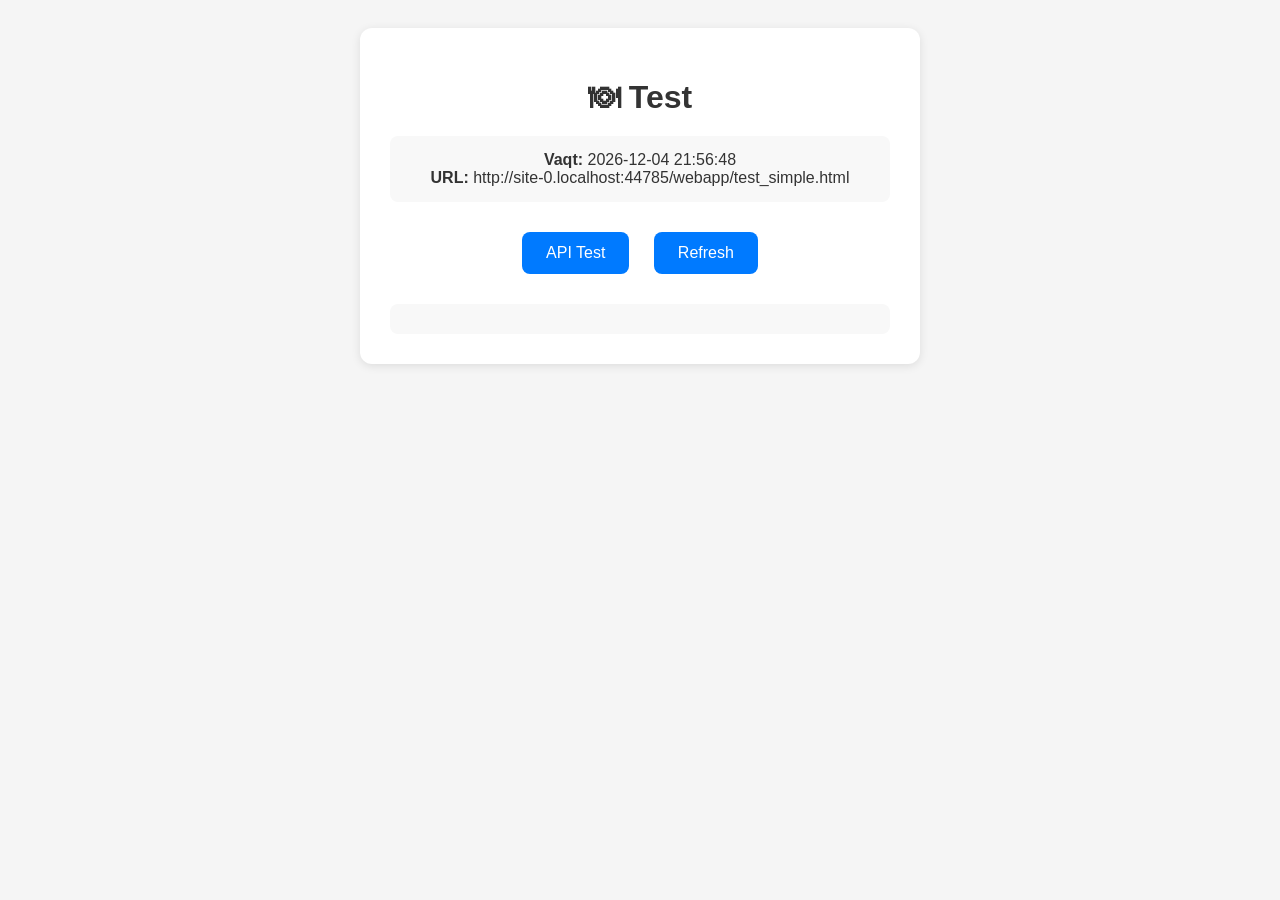
<file: webapp/test_simple.html>
<!DOCTYPE html>
<html lang="uz">
<head>
    <meta charset="UTF-8">
    <meta name="viewport" content="width=device-width, initial-scale=1.0">
    <title>Test</title>
    <style>
        body {
            font-family: -apple-system, BlinkMacSystemFont, sans-serif;
            padding: 20px;
            background: #f5f5f5;
            color: #333;
        }
        .container {
            max-width: 500px;
            margin: 0 auto;
            background: white;
            padding: 30px;
            border-radius: 12px;
            box-shadow: 0 2px 10px rgba(0,0,0,0.1);
            text-align: center;
        }
        h1 { margin-bottom: 20px; color: #333; }
        .info { margin: 20px 0; padding: 15px; background: #f8f8f8; border-radius: 8px; }
        button {
            background: #007AFF;
            color: white;
            border: none;
            padding: 12px 24px;
            border-radius: 8px;
            font-size: 16px;
            margin: 10px;
            cursor: pointer;
        }
        button:hover { background: #0056CC; }
        #result {
            margin-top: 20px;
            padding: 15px;
            background: #f8f8f8;
            border-radius: 8px;
            text-align: left;
            max-height: 300px;
            overflow-y: auto;
        }
        .success { border-left: 4px solid #34C759; }
        .error { border-left: 4px solid #FF3B30; }
        pre { font-size: 12px; white-space: pre-wrap; }
    </style>
</head>
<body>
    <div class="container">
        <h1>🍽 Test</h1>
        
        <div class="info">
            <strong>Vaqt:</strong> <span id="time"></span><br>
            <strong>URL:</strong> <span id="url"></span>
        </div>
        
        <button onclick="testAPI()">API Test</button>
        <button onclick="location.reload()">Refresh</button>
        
        <div id="result"></div>
    </div>

    <script>
        document.getElementById('time').textContent = new Date().toLocaleString('uz-UZ');
        document.getElementById('url').textContent = window.location.href;
        
        async function testAPI() {
            const result = document.getElementById('result');
            result.innerHTML = 'Test qilinmoqda...';
            
            try {
                const response = await fetch('https://olmazorgo.bigsaver.ru/bot/api/menu.php');
                
                if (!response.ok) {
                    throw new Error(`HTTP ${response.status}`);
                }
                
                const data = await response.json();
                
                result.innerHTML = `
                    <div class="success">
                        <h3>✅ API ishlayapti</h3>
                        <p><strong>Kategoriyalar:</strong> ${data.length}</p>
                        <p><strong>Jami mahsulotlar:</strong> ${data.reduce((sum, cat) => sum + (cat.items?.length || 0), 0)}</p>
                        <details>
                            <summary>Ma'lumotlar</summary>
                            <pre>${JSON.stringify(data, null, 2)}</pre>
                        </details>
                    </div>
                `;
                
            } catch (error) {
                result.innerHTML = `
                    <div class="error">
                        <h3>❌ Xatolik</h3>
                        <p>${error.message}</p>
                    </div>
                `;
            }
        }
        
        // Auto test
        setTimeout(testAPI, 1000);
    </script>
</body>
</html>
</file>
<file: webapp/style.css>
/* ===== MODERN RESET & VARIABLES ===== */
:root {
    --primary-color: #2481cc;
    --primary-dark: #1c6ba8;
    --bg-primary: #ffffff;
    --bg-secondary: #f4f4f7;
    --text-primary: #1a1a1a;
    --text-secondary: #707579;
    --border-color: #e6e6e6;
    --accent-color: #10b981;
    --error-color: #ef4444;
    --nav-height: 65px;
    --border-radius: 16px;
    --shadow: 0 4px 12px rgba(0, 0, 0, 0.08);
}

* {
    box-sizing: border-box;
    margin: 0;
    padding: 0;
    -webkit-tap-highlight-color: transparent;
}

body {
    font-family: 'Inter', -apple-system, BlinkMacSystemFont, 'Segoe UI', Roboto, sans-serif;
    background-color: var(--bg-primary);
    color: var(--text-primary);
    line-height: 1.5;
    overflow-x: hidden;
    padding-bottom: calc(var(--nav-height) + 20px);
}

.hidden {
    display: none !important;
}

/* ===== LOADING SCREEN ===== */
.loading-screen {
    position: fixed;
    top: 0; left: 0; right: 0; bottom: 0;
    background: white;
    display: flex;
    align-items: center;
    justify-content: center;
    z-index: 9999;
}

.loading-content { text-align: center; }
.loading-logo { font-size: 3rem; margin-bottom: 1rem; animation: bounce 2s infinite; }
.loading-spinner {
    width: 32px; height: 32px;
    border: 3px solid #f3f3f3;
    border-top: 3px solid var(--primary-color);
    border-radius: 50%;
    margin: 0 auto 1.5rem;
    animation: spin 1s linear infinite;
}
.loading-text { font-weight: 500; color: var(--text-secondary); }

/* ===== HEADER ===== */
.header {
    position: sticky;
    top: 0;
    background: rgba(255, 255, 255, 0.8);
    backdrop-filter: blur(10px);
    z-index: 100;
    border-bottom: 1px solid var(--border-color);
}

.header-content {
    display: flex;
    align-items: center;
    justify-content: space-between;
    padding: 12px 16px;
}

.header-title { display: flex; align-items: center; gap: 8px; }
.header-emoji { font-size: 1.4rem; }
.header-text { font-weight: 700; font-size: 1.1rem; }

.header-badge {
    background: var(--primary-color);
    color: white;
    font-size: 0.75rem;
    font-weight: 600;
    padding: 2px 8px;
    border-radius: 12px;
    min-width: 24px;
    text-align: center;
}

/* ===== MAIN VIEWS ===== */
.view {
    display: none;
    animation: fadeIn 0.3s ease;
}

.view.active {
    display: block;
}

.main-content {
    padding: 16px;
}

.section-title {
    font-size: 1.4rem;
    font-weight: 700;
    margin-bottom: 16px;
}

/* ===== MENU SECTION ===== */
.categories-container {
    padding: 12px 16px;
    overflow-x: auto;
    background: var(--bg-primary);
    scrollbar-width: none;
}
.categories-container::-webkit-scrollbar { display: none; }

.categories { display: flex; gap: 8px; }

.cat-btn {
    white-space: nowrap;
    padding: 8px 16px;
    border-radius: 20px;
    border: 1px solid var(--border-color);
    background: var(--bg-secondary);
    color: var(--text-secondary);
    font-size: 0.9rem;
    font-weight: 500;
    cursor: pointer;
    transition: all 0.2s;
}

.cat-btn.active {
    background: var(--primary-color);
    color: white;
    border-color: var(--primary-color);
}

.items-grid {
    display: grid;
    grid-template-columns: repeat(2, 1fr);
    gap: 12px;
}

.item-card {
    background: white;
    border-radius: var(--border-radius);
    border: 1px solid var(--border-color);
    overflow: hidden;
    display: flex;
    flex-direction: column;
    box-shadow: 0 2px 4px rgba(0,0,0,0.02);
}

.item-card img {
    width: 100%;
    height: 110px;
    object-fit: cover;
    transition: transform 0.3s ease;
}

.item-card:hover img {
    transform: scale(1.05);
}

.no-img {
    height: 110px;
    background: var(--bg-secondary);
    display: flex;
    align-items: center;
    justify-content: center;
    font-size: 2.5rem;
    color: var(--text-secondary);
    transition: background-color 0.3s ease;
}

.item-card:hover .no-img {
    background: var(--bg-tertiary);
}

.item-info { padding: 10px; flex: 1; }
.item-name { font-weight: 600; font-size: 0.95rem; margin-bottom: 4px; }
.item-desc { font-size: 0.75rem; color: var(--text-secondary); margin-bottom: 8px; }
.item-price { font-weight: 700; color: var(--primary-color); font-size: 0.9rem; }

/* Description Toggle */
.item-description {
    margin-top: 8px;
}

.description-toggle {
    display: flex;
    align-items: center;
    justify-content: space-between;
    width: 100%;
    padding: 6px 8px;
    background: var(--bg-secondary);
    border: 1px solid var(--border-color);
    border-radius: 6px;
    font-size: 0.75rem;
    font-weight: 500;
    color: var(--text-secondary);
    cursor: pointer;
    transition: all 0.3s ease;
}

.description-toggle:hover {
    background: var(--bg-tertiary);
    color: var(--primary-color);
}

.description-toggle:active {
    transform: scale(0.98);
}

.description-toggle i {
    font-size: 0.7rem;
    transition: transform 0.3s ease;
}

.description-content {
    max-height: 0;
    overflow: hidden;
    transition: max-height 0.3s ease, padding 0.3s ease;
    background: var(--bg-secondary);
    border-radius: 0 0 6px 6px;
    margin-top: -1px;
}

.description-content.open {
    max-height: 200px;
    padding: 8px;
    border: 1px solid var(--border-color);
    border-top: none;
}

.description-content p {
    font-size: 0.75rem;
    color: var(--text-secondary);
    line-height: 1.4;
    margin: 0;
}

/* Mobile optimizations for description */
@media (max-width: 480px) {
    .description-toggle {
        padding: 8px;
        font-size: 0.8rem;
    }
    
    .description-content.open {
        padding: 10px;
        max-height: 150px;
    }
    
    .description-content p {
        font-size: 0.8rem;
        line-height: 1.5;
    }
}

.item-controls {
    padding: 10px;
    display: flex;
    align-items: center;
    justify-content: center;
}

.add-btn {
    width: 100%;
    padding: 8px;
    border-radius: 10px;
    border: 1px solid var(--primary-color);
    background: white;
    color: var(--primary-color);
    font-weight: 600;
    font-size: 0.85rem;
    cursor: pointer;
}

.qty-controls {
    display: flex;
    align-items: center;
    gap: 12px;
    width: 100%;
    justify-content: space-between;
}

.qty-btn {
    width: 32px; height: 32px;
    border-radius: 50%;
    border: none;
    background: var(--primary-color);
    color: white;
    font-size: 1.2rem;
    display: flex; align-items: center; justify-content: center;
}

.qty-display { font-weight: 600; }

/* ===== CART SECTION ===== */
.cart-items-list {
    display: flex;
    flex-direction: column;
    gap: 16px;
    margin-bottom: 24px;
}

.cart-item {
    display: flex;
    align-items: center;
    gap: 12px;
    padding-bottom: 12px;
    border-bottom: 1px solid var(--border-color);
}

.cart-item-img {
    width: 60px; height: 60px;
    border-radius: 8px;
    object-fit: cover;
    border: 2px solid var(--border-light);
}

.cart-item-img.no-img {
    background: var(--bg-secondary);
    display: flex;
    align-items: center;
    justify-content: center;
    color: var(--text-secondary);
    border: 2px solid var(--border);
}

.cart-item-info { flex: 1; }
.cart-item-name { font-weight: 600; font-size: 1rem; }
.cart-item-price { color: var(--text-secondary); font-size: 0.9rem; }

.cart-item-controls {
    display: flex;
    align-items: center;
    gap: 10px;
}

.cart-summary-details {
    background: var(--bg-secondary);
    padding: 16px;
    border-radius: var(--border-radius);
}

.summary-row {
    display: flex;
    justify-content: space-between;
    margin-bottom: 8px;
}

.summary-row.total {
    margin-top: 12px;
    padding-top: 12px;
    border-top: 1px dashed var(--border-color);
    font-weight: 700;
    font-size: 1.2rem;
    color: var(--primary-color);
}

.cart-empty {
    text-align: center;
    padding: 40px 20px;
}

.empty-icon { font-size: 4rem; margin-bottom: 16px; }

.primary-btn {
    background: var(--primary-color);
    color: white;
    border: none;
    padding: 12px 24px;
    border-radius: 12px;
    font-weight: 600;
    margin-top: 16px;
    cursor: pointer;
}

.secondary-btn {
    background: var(--bg-secondary);
    color: var(--text-primary);
    border: 1px solid var(--border-color);
    padding: 12px 24px;
    border-radius: 12px;
    font-weight: 600;
    margin-top: 16px;
    cursor: pointer;
}



/* ===== PROFILE SECTION ===== */
.profile-card {
    display: flex;
    align-items: center;
    gap: 16px;
    padding: 20px;
    background: var(--bg-secondary);
    border-radius: var(--border-radius);
    margin-bottom: 24px;
}

.profile-avatar {
    width: 60px; height: 60px;
    background: var(--primary-color);
    color: white;
    font-size: 2rem;
    border-radius: 50%;
    display: flex; align-items: center; justify-content: center;
}

.profile-info h3 { font-size: 1.1rem; }
.profile-info p { color: var(--text-secondary); font-size: 0.9rem; }

.profile-sections {
    display: flex;
    flex-direction: column;
    gap: 12px;
}

.profile-item {
    display: flex;
    align-items: center;
    gap: 16px;
    padding: 16px;
    background: white;
    border: 1px solid var(--border-color);
    border-radius: var(--border-radius);
    cursor: pointer;
    transition: background-color 0.2s;
}

.profile-item:hover {
    background: var(--bg-secondary);
}

.item-icon { font-size: 1.2rem; }
.item-text { flex: 1; }
.item-text h4 { font-size: 0.95rem; font-weight: 600; }
.item-text p { font-size: 0.8rem; color: var(--text-secondary); }
.item-arrow { font-size: 1.2rem; color: var(--text-secondary); }

/* ===== ORDERS SECTION ===== */
.orders-header {
    display: flex;
    align-items: center;
    gap: 16px;
    margin-bottom: 24px;
}

.back-btn {
    background: none;
    border: none;
    font-size: 1.5rem;
    color: var(--primary-color);
    cursor: pointer;
    padding: 8px;
    border-radius: 8px;
}

.back-btn:hover {
    background: var(--bg-secondary);
}

.orders-list {
    display: flex;
    flex-direction: column;
    gap: 16px;
}

.order-card {
    background: white;
    border: 1px solid var(--border-color);
    border-radius: var(--border-radius);
    padding: 16px;
    box-shadow: 0 2px 4px rgba(0,0,0,0.02);
}

.order-header {
    display: flex;
    justify-content: space-between;
    align-items: center;
    margin-bottom: 12px;
}

.order-id {
    font-weight: 600;
    color: var(--primary-color);
}

.order-date {
    font-size: 0.8rem;
    color: var(--text-secondary);
}

.order-status {
    padding: 4px 8px;
    border-radius: 12px;
    font-size: 0.75rem;
    font-weight: 600;
}

.order-status.pending {
    background: #fef3c7;
    color: #d97706;
}

.order-status.completed {
    background: #d1fae5;
    color: #059669;
}

.order-status.cancelled {
    background: #fee2e2;
    color: #dc2626;
}

.order-items {
    margin-bottom: 12px;
}

.order-item {
    display: flex;
    justify-content: space-between;
    font-size: 0.9rem;
    margin-bottom: 4px;
}

.order-total {
    display: flex;
    justify-content: space-between;
    font-weight: 700;
    color: var(--primary-color);
    padding-top: 8px;
    border-top: 1px dashed var(--border-color);
}

.orders-empty {
    text-align: center;
    padding: 40px 20px;
}

.empty-icon { font-size: 4rem; margin-bottom: 16px; }

/* ===== COMMENT SECTION ===== */
.comment-section { margin-top: 24px; }
.comment-container {
    position: relative;
}
.comment-icon {
    position: absolute; top: 12px; left: 12px;
}
#comment {
    width: 100%;
    padding: 12px 12px 12px 40px;
    border-radius: 12px;
    border: 1px solid var(--border-color);
    background: var(--bg-secondary);
    font-size: 0.9rem;
    resize: none;
    min-height: 60px;
}
.comment-counter {
    text-align: right; font-size: 0.7rem; color: var(--text-secondary); margin-top: 4px;
}

/* ===== BOTTOM NAVIGATION ===== */
.bottom-nav {
    position: fixed;
    bottom: 0; left: 0; right: 0;
    height: var(--nav-height);
    background: rgba(255, 255, 255, 0.9);
    backdrop-filter: blur(10px);
    border-top: 1px solid var(--border-color);
    display: flex;
    justify-content: space-around;
    align-items: center;
    z-index: 1000;
}

.nav-item {
    display: flex;
    flex-direction: column;
    align-items: center;
    background: none;
    border: none;
    color: var(--text-secondary);
    cursor: pointer;
    transition: color 0.2s;
}

.nav-item.active {
    color: var(--primary-color);
}

.nav-icon { font-size: 1.4rem; }
.nav-label { font-size: 0.7rem; font-weight: 600; margin-top: 2px; }

/* ===== SUCCESS ANIMATION ===== */
.success-animation {
    position: fixed;
    top: 0; left: 0; right: 0; bottom: 0;
    background: rgba(0,0,0,0.4);
    display: flex; align-items: center; justify-content: center;
    z-index: 2000;
}

.success-content {
    background: white;
    padding: 30px;
    border-radius: 24px;
    text-align: center;
    animation: popIn 0.4s cubic-bezier(0.175, 0.885, 0.32, 1.275);
}

.success-checkmark { font-size: 4rem; margin-bottom: 16px; }

/* ===== ANIMATIONS ===== */
@keyframes spin { from { transform: rotate(0deg); } to { transform: rotate(360deg); } }
@keyframes bounce { 0%, 100% { transform: translateY(0); } 50% { transform: translateY(-10px); } }
@keyframes fadeIn { from { opacity: 0; transform: translateY(10px); } to { opacity: 1; transform: translateY(0); } }
@keyframes popIn { from { opacity: 0; transform: scale(0.8); } to { opacity: 1; transform: scale(1); } }

/* ===== CHECKOUT FOOTER (INTERNAL) ===== */
.checkout-footer {
    position: fixed;
    bottom: calc(var(--nav-height) + 10px);
    left: 16px;
    right: 16px;
    z-index: 500;
    animation: fadeIn 0.3s ease;
}

.checkout-btn {
    width: 100%;
    padding: 16px;
    border-radius: 12px;
    background: var(--primary-color);
    color: white;
    border: none;
    font-weight: 700;
    font-size: 1rem;
    box-shadow: 0 4px 15px rgba(36, 129, 204, 0.4);
    cursor: pointer;
    display: flex;
    align-items: center;
    justify-content: center;
    gap: 8px;
}

.checkout-btn:active {
    transform: scale(0.98);
}
</file>
